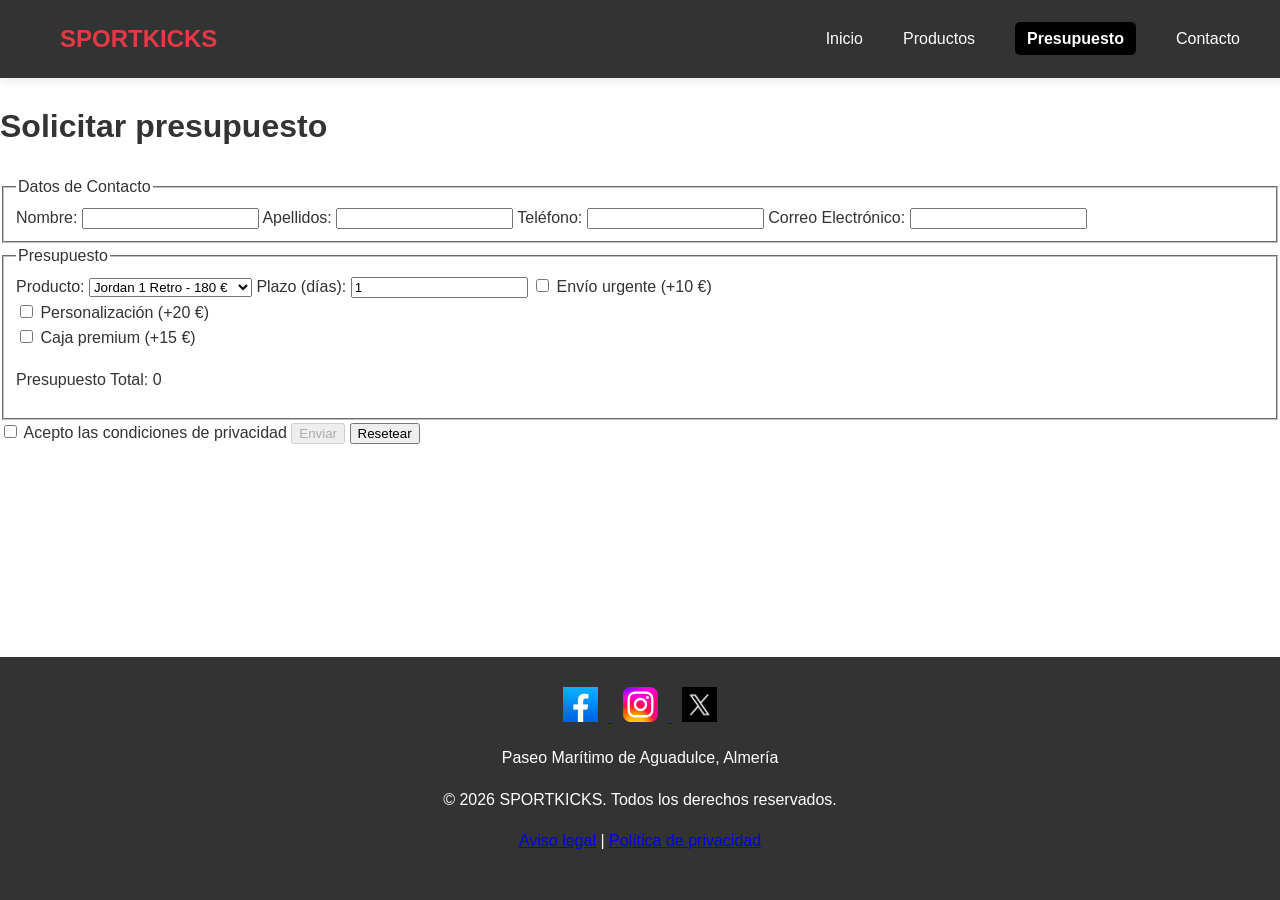
<file: views/presupuesto.html>
<!DOCTYPE html>
<html lang="es">
<head>
    <meta charset="UTF-8">
    <meta name="viewport" content="width=device-width, initial-scale=1.0">
    <title>PRESUPUESTO | SPORTKICKS</title>
    <link rel="stylesheet" href="../css/estilos.css">
    <script src="../js/validate.js" defer></script>
    
</head>
<body>
    <header>
       <div class="container header-container">
        <div class="logo">SPORTKICKS</div>
        <nav>
            <ul>
                <li><a href="../index.html">Inicio</a></li>
                <li><a href="galeria.html">Productos</a></li>
                <li><a href="presupuesto.html" class="active">Presupuesto</a></li>
                <li><a href="contacto.html">Contacto</a></li>
            </ul>
        </nav>
    </div>
    
    </header>

    <main>
        <h1>Solicitar presupuesto</h1>
        <form id="presupuesto-form">
            <fieldset>
                <legend>Datos de Contacto</legend>
                <label for="nombre">Nombre:</label>
                <input type="text" id="nombre" name="nombre" required maxlength="15">
                <label for="apellidos">Apellidos:</label>
                <input type="text" id="apellidos" name="apellidos" required maxlength="40">
                <label for="telefono">Teléfono:</label>
                <input type="tel" id="telefono" name="telefono" required maxlength="9">
                <label for="email">Correo Electrónico:</label>
                <input type="email" id="email" name="email" required>
            </fieldset>
            <fieldset>
                <legend>Presupuesto</legend>
                <label for="producto">Producto:</label>
                <select id="producto" name="producto">
                    <option value="jordan" data-precio="180">
                        Jordan 1 Retro - 180 €
                    </option>

                    <option value="airforce" data-precio="120">
                         Nike Air Force 1 - 120 €
                    </option>

                    <option value="yeezy" data-precio="250">
                        Adidas Yeezy - 250 €
                    </option>
                </select>
                <label for="plazo">Plazo (días):</label>
                <input type="number" id="plazo" name="plazo" min="1" value="1">
                
                <label>
                <input type="checkbox" name="extras" value="10">
                    Envío urgente (+10 €)
                </label><br>

                <label>
                <input type="checkbox" name="extras" value="20">
                    Personalización (+20 €)
                </label><br>

                <label>
                <input type="checkbox" name="extras" value="15">
                    Caja premium (+15 €)
                </label>
                    <p>Presupuesto Total: <span id="total">0</span></p>
            </fieldset>
            <label>
                <input type="checkbox" id="condiciones" required> Acepto las condiciones de privacidad
            </label>
            <button type="submit">Enviar</button>
            <button type="reset">Resetear</button>
        </form>
    </main>

    <footer>

    <div class="social-media">

        <a href="https://www.facebook.com/" target="_blank">
            <img src="../images/facebook.png" alt="Facebook">
        </a>

        <a href="https://www.instagram.com/" target="_blank">
            <img src="../images/Instagram.svg" alt="Instagram">
        </a>

        <a href="https://twitter.com/" target="_blank">
            <img src="../images/twiter.png" alt="Twitter">
        </a>

    </div>

    <p>Paseo Marítimo de Aguadulce, Almería</p>

    <p>&copy; 2026 SPORTKICKS. Todos los derechos reservados.</p>

    <p>
        <a href="#">Aviso legal</a> |
        <a href="#">Política de privacidad</a>
    </p>

    </footer>

</body>
</html>
</file>
<file: css/estilos.css>
head>
    <meta charset="UTF-8"> /*Establece la codificación de caracteres a UTF-8, que soporta caracteres especiales. -->*/
    <meta name="viewport" content="width=device-width, initial-scale=1.0"> /* Configura la vista para dispositivos móviles, asegurando que el ancho se ajuste al dispositivo.*/
    <title>SportKicks - Venta de Zapatillas Premium</title> /* Establece el título de la página que aparece en la pestaña del navegador.*/
    <style>
        /* Reset básico */
         *{
            margin: 0; /* Elimina el margen predeterminado de todos los elementos. */
            padding: 0; /* Elimina el relleno predeterminado de todos los elementos. */
            box-sizing: border-box; /* Cambia el modelo de caja para que el ancho y alto incluyan el borde y el relleno. */
          }
        
        body {
            /* 3. Estilos del cuerpo de la página */
            font-family: 'Poppins', sans-serif;
            -webkit-font-smoothing: antialiased;
            line-height: 1.6; /* Establece la altura de línea a 1.6 para mejorar la legibilidad. */
            color: #333; /* Establece el color del texto a un gris oscuro. */
           
        }
           /*ME QUEDADO POR AQUI CORRIGIENDO ERRORES, MEQUEDA TERMINAR ERRORES Y SUBIRLO DE NUEVO A GIT HUB Y ENVIAR REL ENLACE CORRECTO*/
        
             /* 7. Estilos de los enlaces del menú */
        
             .horizontal-album {
    padding: 20px;
}
.photo-box img {
    max-width: 100%;
    height: auto;
    max-height: 400px; /* ajusta esto a tu gusto */
    display: block;
    margin: 0 auto;}
.photo-box {
    text-align: center;
}
.photo-box img {
    width: 100%;
    max-width: 600px;
    height: 300px;
    object-fit: cover;
}

.photo-gallery {
    width: 100%;
}

.photo-box img {
    width: 100%;
    max-width: 700px;
    height: auto;
    display: block;
    margin: 0 auto;
}

#noticias-container {
    display: flex;
    gap: 20px;
    flex-wrap: wrap;
    justify-content: center;
}

#noticias-container div {
    width: 300px;
    border: 1px solid #ddd;
    padding: 10px;
    border-radius: 10px;
    text-align: center;
}
#noticias-container {
    display: flex;
    flex-wrap: wrap;
    gap: 20px; /* 👈 esto separa las tarjetas */
    justify-content: center;
}
#noticias-container div {
    width: 300px;
    padding: 15px;
    border-radius: 10px;
    border: 1px solid #ddd;
    text-align: center;
    background: white;
}
#noticias-container img {
    width: 100%;
    height: 180px;
    object-fit: cover;
    margin-bottom: 10px; /* 👈 separa imagen del texto */
    border-radius: 8px;
}

#contacto {
    width: 90%;
    margin: 50px auto;
}

.contacto-contenedor {
    display: flex;
    justify-content: center;
    align-items: center;
    gap: 50px;
    flex-wrap: wrap;
}

.mapa iframe {
    border-radius: 10px;
}

.datos-contacto {
    font-size: 18px;
    line-height: 2;
}

.datos-contacto p {
    margin: 10px 0;
}

.horizontal-album {
    text-align: center;
    margin: 40px auto;
}

.album-container {
    display: flex;
    justify-content: center; /* Centra las imágenes */
    align-items: center;
    gap: 20px; /* Separación entre imágenes */
    flex-wrap: wrap; /* Si no caben, bajan a otra línea */
    margin-top: 20px;
}

.album-item img {
    width: 220px;
    height: 220px;
    object-fit: cover;
    border-radius: 10px;
}

.horizontal-album button {
    margin-top: 15px;
    margin-bottom: 20px;
    padding: 10px 20px;
}
h2 {
    text-align: center;
    margin-bottom: 20px;
}

.gallery {
    display: flex;
    flex-wrap: wrap;
    gap: 20px;
    justify-content: center;
}

.gallery img {
    width: 220px;
    height: 220px;
    object-fit: cover;
    border-radius: 10px;
    cursor: pointer;
    transition: transform 0.3s;
 
}

nav a.active {
    background-color: #000;
    color: white;
    border-radius: 5px;
    padding: 8px 12px;
    font-weight: bold;
}

#map{
    width:500px;
    height:350px;
    border:1px solid #000;
}
html, body {
    height: 100%;
    margin: 0;
}

body {
    min-height: 100vh;
    display: flex;
    flex-direction: column;
}

main {
    flex: 1;
}
footer{
    background:#222;
    color:white;
    text-align:center;
    padding:20px;
}

.social-media{
    margin-bottom:15px;
}

.social-media img{
    width:35px;
    height:35px;
    margin:0 10px;
    transition:0.3s;
}

.social-media img:hover{
    transform:scale(1.2);
}

.gallery img:hover {
    transform: scale(1.05);
}

.album-container {
    display: flex; /* Usamos flexbox para alinear los elementos en línea */
    overflow-x: auto; /* Permite el desplazamiento horizontal si hay muchas imágenes */
    gap: 10px; /* Espacio entre las imágenes */
}
.album-item {
    flex: 0 0 auto; /* Evita que los elementos se estiren y permite que mantengan su tamaño */
    width: 300px; /* Ancho fijo para cada imagen */
}
.album-item img {
    width: 100%; /* Las imágenes ocuparán todo el ancho del contenedor */
    height: auto; /* Mantiene la proporción de la imagen */
    border-radius: 8px; /* Bordes redondeados */
    box-shadow: 0 2px 5px rgba(0, 0, 0, 0.1); /* Sombra sutil para dar profundidad */
}
        
        /* Layout */
        .container {
            width: 100%; /* Establece el ancho del contenedor al 100% del elemento padre. */
            max-width: 1200px; /* Establece un ancho máximo de 1200px para el contenedor. */
            margin: 0 auto; /* Centra el contenedor horizontalmente. */
            padding: 0 40px; /* Establece un relleno de 15px a los lados del contenedor. */
        }
        
        /* Header */
        header {
            background: #fff; /* Establece el fondo del encabezado a blanco. */
            padding: 50px 0; /* Establece un relleno de 20px en la parte superior e inferior del encabezado. */
            box-shadow: 0 2px 10px rgba(0,0,0,0.1); /* Agrega una sombra sutil debajo del encabezado. */
            position: sticky; /* Hace que el encabezado se mantenga en la parte superior al hacer scroll. */
            top: 0; /* Establece la posición superior del encabezado en 0. */
            z-index: 100; /* Asegura que el encabezado esté por encima de otros elementos. */
        }
        
        .horizontal-nav .nav-list {
            display: flex; /* Establece la lista de navegación como un contenedor flex. */
            list-style: none; /* Elimina los puntos de la lista. */
            padding: 0; /* Elimina el relleno de la lista. */
            margin: 0; /* Elimina el margen de la lista. */
        }

        .header-container {
            display: flex; /* Establece el contenedor del encabezado como un contenedor flex. */
            justify-content: space-between; /* Distribuye el espacio entre los elementos del encabezado. */
            align-items: center; /* Alinea los elementos del encabezado verticalmente al centro. */
        }
        
        .logo {
            font-size: 24px; /* Establece el tamaño de la fuente del logotipo a 24px. */
            font-weight: bold; /* Establece el peso de la fuente del logotipo a negrita. */
            color: #e63946; /* Establece el color del logotipo a un tono de rojo. */
        }
        
        nav ul {
            display: flex; /* Establece la lista de navegación como un contenedor flex. */
            list-style: none; /* Elimina los puntos de la lista. */
            gap: 20px; /* Establece un espacio de 20px entre los elementos de la lista. */
        }
        
        .navbar-menu a {
            color: var(--df-neutral-high-contrast);
            text-decoration: none;
            text-transform: uppercase;
            font-size: 13px;
            font-weight: 500;
            letter-spacing: 0.8px;
            padding: 0 15px;
            height: 60px;
            display: flex;
            align-items: center;
            transition: all 0.3s ease;
        }

        nav a {
            text-decoration: none; /* Elimina el subrayado de los enlaces. */
            color: #333; /* Establece el color del texto de los enlaces a un gris oscuro. */
            font-weight: 500; /* Establece el peso de la fuente de los enlaces a 500 (semi-negrita). */
        }
        
        nav a:hover {
            color: #e63946; /* Cambia el color del texto de los enlaces a rojo al pasar el mouse. */
        }
        
        /* Hero Section */
        .hero {
            height: 400px; /* Establece la altura de la sección hero a 400px. */
            background: url('https://storage.googleapis.com/workspace-0f70711f-8b4e-4d94-86f1-2a93ccde5887/image/49caf6e1-bd92-4693-8f96-eddc01ffe3ab.png') no-repeat center center/cover; /* Establece una imagen de fondo que cubre toda la sección. */
            display: flex; /* Establece la sección hero como un contenedor flex. */
            align-items: center; /* Alinea los elementos dentro de la sección hero verticalmente al centro. */
            margin-bottom: 120px; /* Establece un margen inferior de 120px para separar la sección hero de la siguiente. */
        }
        
        .hero-content {
            background: rgba(255,255,255,0.8); /* Establece un fondo blanco semitransparente para el contenido de la sección hero. */
            padding: 30px; /* Establece un relleno de 30px alrededor del contenido. */
            max-width: 500px; /* Establece un ancho máximo de 500px para el contenido. */
            border-radius: 5px; /* Establece un radio de borde de 5px para esquinas redondeadas. */
        }
        
        .hero h1 {
            font-size: 32px; /* Establece el tamaño de la fuente del título a 32px. */
            margin-bottom: 40px; /* Establece un margen inferior de 40px para separar el título del siguiente elemento. */
            color: #333; /* Establece el color del texto del título a un gris oscuro. */
        }
        
        .hero p {
            margin-bottom: 20px; /* Establece un margen inferior de 20px para separar el párrafo del siguiente elemento. */
        }
        
        .btn {
            display: inline-block; /* Establece el botón como un bloque en línea. */
            padding: 10px 20px; /* Establece un relleno de 10px en la parte superior e inferior y 20px en los lados. */
            background: #e63946; /* Establece el fondo del botón a un tono de rojo. */
            color: white; /* Establece el color del texto del botón a blanco. */
            text-decoration: none; /* Elimina el subrayado del texto del botón. */
            border-radius: 5px; /* Establece un radio de borde de 5px para esquinas redondeadas. */
            transition: all 0.3s ease; /* Establece una transición suave para todos los cambios de estilo en 0.3 segundos. */
        }
        
        .btn:hover {
            background: #c1121f; /* Cambia el fondo del botón a un tono más oscuro de rojo al pasar el mouse. */
        }
        
        /* Featured Products */
        .products-section {
            padding: 80px 0; /* Establece un relleno de 80px en la parte superior e inferior de la sección de productos. */
        }
        
        .section-title {
            text-align: center; /* Centra el texto del título de la sección. */
            margin-bottom: 50px; /* Establece un margen inferior de 50px para separar el título de la siguiente sección. */
            font-size: 36px; /* Establece el tamaño de la fuente del título a 36px. */
        }
        
        .products-grid {
            display: grid; /* Establece la cuadrícula de productos como un contenedor de cuadrícula. */
            grid-template-columns: repeat(auto-fit, minmax(250px, 1fr)); /* Crea columnas que se ajustan automáticamente con un ancho mínimo de 250px. */
            gap: 30px; /* Establece un espacio de 30px entre los elementos de la cuadrícula. */
            margin-bottom: 40px; /* Establece un margen inferior de 40px para separar la cuadrícula de productos de la siguiente sección. */
        }
        
        .product-card {
            border: 1px solid #ddd; /* Establece un borde gris claro alrededor de la tarjeta del producto. */
            border-radius: 5px; /* Establece un radio de borde de 5px para esquinas redondeadas. */
            overflow: hidden; /* Oculta cualquier contenido que se desborde de la tarjeta. */
            transition: transform 0.3s ease; /* Establece una transición suave para la transformación en 0.3 segundos. */
        }
        
        .product-card:hover {
            transform: translateY(-5px); /* Mueve la tarjeta hacia arriba 5px al pasar el mouse. */
            box-shadow: 0 5px 15px rgba(0,0,0,0.1); /* Agrega una sombra sutil alrededor de la tarjeta al pasar el mouse. */
        }
        
        .product-image {
            height: 200px; /* Establece la altura de la imagen del producto a 200px. */
            background: #f5f5f5; /* Establece un fondo gris claro para la imagen del producto. */
            display: flex; /* Establece la imagen como un contenedor flex. */
            align-items: center; /* Alinea los elementos dentro de la imagen verticalmente al centro. */
            justify-content: center; /* Alinea los elementos dentro de la imagen horizontalmente al centro. */
        }
        
        .product-image img {
            max-width: 100%; /* Asegura que la imagen no exceda el ancho de su contenedor. */
            max-height: 100%; /* Asegura que la imagen no exceda la altura de su contenedor. */
        }
        
        .product-info {
            padding: 15px; /* Establece un relleno de 15px alrededor de la información del producto. */
        }
        
        .product-title {
            font-size: 18px; /* Establece el tamaño de la fuente del título del producto a 18px. */
            margin-bottom: 10px; /* Establece un margen inferior de 10px para separar el título del precio. */
        }
        
        .product-price {
            font-weight: bold; /* Establece el peso de la fuente del precio a negrita. */
            color: #e63946; /* Establece el color del precio a un tono de rojo. */
            font-size: 20px; /* Establece el tamaño de la fuente del precio a 20px. */
        }
        
        /* News Section */
        .news-section {
            background: #f8f9fa; /* Establece el fondo de la sección de noticias a un tono gris claro. */
            padding: 40px 0; /* Establece un relleno de 40px en la parte superior e inferior de la sección de noticias. */
            margin-bottom: 40px; /* Establece un margen inferior de 40px para separar la sección de noticias de la siguiente. */
        }
        
        .news-grid {
            display: grid; /* Establece la cuadrícula de noticias como un contenedor de cuadrícula. */
            grid-template-columns: repeat(auto-fit, minmax(300px, 1fr)); /* Crea columnas que se ajustan automáticamente con un ancho mínimo de 300px. */
            gap: 20px; /* Establece un espacio de 20px entre los elementos de la cuadrícula. */
        }
        
        .news-card {
            background: white; /* Establece el fondo de la tarjeta de noticias a blanco. */
            border-radius: 5px; /* Establece un radio de borde de 5px para esquinas redondeadas. */
            overflow: hidden; /* Oculta cualquier contenido que se desborde de la tarjeta. */
            box-shadow: 0 3px 10px rgba(0,0,0,0.1); /* Agrega una sombra sutil alrededor de la tarjeta de noticias. */
        }
        
        .news-image {
            height: 180px; /* Establece la altura de la imagen de noticias a 180px. */
            background: #ddd; /* Establece un fondo gris claro para la imagen de noticias. */
        }
        
        .news-content {
            padding: 20px; /* Establece un relleno de 20px alrededor del contenido de noticias. */
        }
        
        .news-title {
            font-size: 20px; /* Establece el tamaño de la fuente del título de noticias a 20px. */
            margin-bottom: 10px; /* Establece un margen inferior de 10px para separar el título del resto del contenido. */
        }
        
        .news-date {
            color: #666; /* Establece el color de la fecha a un gris más claro. */
            font-size: 14px; /* Establece el tamaño de la fuente de la fecha a 14px. */
            margin-bottom: 10px; /* Establece un margen inferior de 10px para separar la fecha del resto del contenido. */
        }
        
        .news-excerpt {
            color: #555; /* Establece el color del extracto de noticias a un gris intermedio. */
            margin-bottom: 15px; /* Establece un margen inferior de 15px para separar el extracto del enlace "Leer más". */
        }
        
        .read-more {
            color: #e63946; /* Establece el color del enlace "Leer más" a un tono de rojo. */
            font-weight: 500; /* Establece el peso de la fuente del enlace "Leer más" a 500 (semi-negrita). */
        }
        
        /* Footer */
        footer {
            background: #333; /* Establece el fondo del pie de página a un tono oscuro de gris. */
            color: white; /* Establece el color del texto del pie de página a blanco. */
            padding: 30px 0; /* Establece un relleno de 30px en la parte superior e inferior del pie de página. */
            text-align: center; /* Centra el texto en el pie de página. */
        }
        
        .footer-links {
            display: flex; /* Establece el contenedor de enlaces del pie de página como un contenedor flex. */
            justify-content: center; /* Centra los enlaces horizontalmente. */
            gap: 20px; /* Establece un espacio de 20px entre los enlaces. */
            margin-bottom: 20px; /* Establece un margen inferior de 20px para separar los enlaces del texto. */
        }
        
        .footer-links a {
            color: white; /* Establece el color de los enlaces del pie de página a blanco. */
            text-decoration: none; /* Elimina el subrayado de los enlaces. */
        }
        
        .footer-links a:hover {
            text-decoration: underline; /* Agrega un subrayado a los enlaces al pasar el mouse. */
        }

        /* Responsive */
        @media (max-width: 768px) { /* Establece estilos para dispositivos con un ancho máximo de 768px. */
            .header-container {
                flex-direction: column; /* Cambia la dirección de los elementos en el contenedor del encabezado a columna. */
                gap: 15px; /* Establece un espacio de 15px entre los elementos. */
            }
            
            nav ul {
                flex-wrap: wrap; /* Permite que los elementos de la lista de navegación se envuelvan en varias líneas. */
                justify-content: center; /* Centra los elementos de la lista de navegación horizontalmente. */
            }
            
            .hero {
                height: 300px; /* Establece la altura de la sección hero a 300px en dispositivos móviles. */
                justify-content: center; /* Centra los elementos dentro de la sección hero verticalmente. */
                text-align: center; /* Centra el texto dentro de la sección hero. */
            }
            
            .hero-content {
                margin: 0 15px; /* Establece un margen de 15px a los lados del contenido de la sección hero. */
            }
        }
        
        body {
            font-family: Arial, sans-serif; /* Establece la fuente del cuerpo a Arial, con una alternativa sans-serif. */
            margin: 0; /* Elimina el margen del cuerpo. */
            padding: 0; /* Elimina el relleno del cuerpo. */
        }
        
        header {
            background-color: #333; /* Establece el fondo del encabezado a un tono oscuro de gris. */
            color: white; /* Establece el color del texto del encabezado a blanco. */
            padding: 10px 20px; /* Establece un relleno de 10px en la parte superior e inferior y 20px a los lados. */
            position: fixed; /* Establece la posición del encabezado como fija para que permanezca en la parte superior al hacer scroll. */
            width: 100%; /* Establece el ancho del encabezado al 100% del contenedor. */
            top: 0; /* Establece la posición superior del encabezado en 0. */
            z-index: 1000; /* Asegura que el encabezado esté por encima de otros elementos. */
        }
        
        header logo img {
            height: 50px; /* Establece la altura de la imagen del logotipo a 50px. */
        }
        
        nav ul {
            list-style: none; /* Elimina los puntos de la lista de navegación. */
            padding: 0; /* Elimina el relleno de la lista de navegación. */
        }
        
        nav ul li {
            display: inline; /* Establece los elementos de la lista como en línea. */
            margin-right: 20px; /* Establece un margen derecho de 20px entre los elementos de la lista. */
        }
        
        nav ul li a {
            color: white; /* Establece el color de los enlaces de la lista a blanco. */
            text-decoration: none; /* Elimina el subrayado de los enlaces. */
        }
        
        main {
            padding-top: 80px; /* Establece un relleno superior*/
             }
</file>
